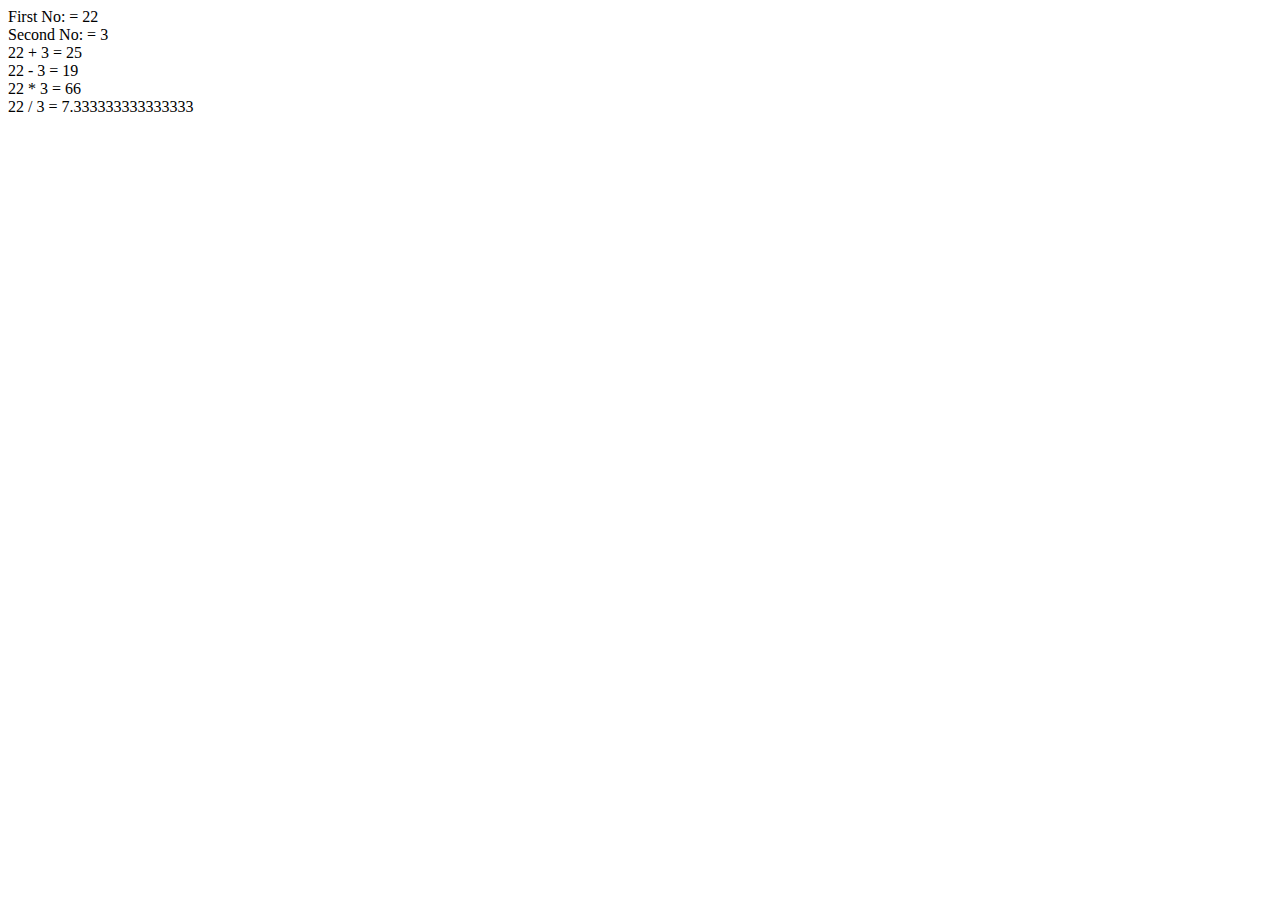
<file: V-5/daemi/index.html>
<html>
<head>
<title>Variables!!!</title>
<script type="text/javascript">
var one = 22;
var two = 3;
var add = one + two;
var minus = one - two;
var multiply = one * two;
var divide = one/two;
	document.write("First No: = " + one + "<br />Second No: = " + two + " <br />");
	document.write(one + " + " + two + " = " + add + "<br/>");
	document.write(one + " - " + two + " = " + minus + "<br/>");
	document.write(one + " * " + two + " = " + multiply + "<br/>");
	document.write(one + " / " + two + " = " + divide + "<br/>");
    console.log(divide)
</script>
</head>
<body>
</body>
</html>
</file>
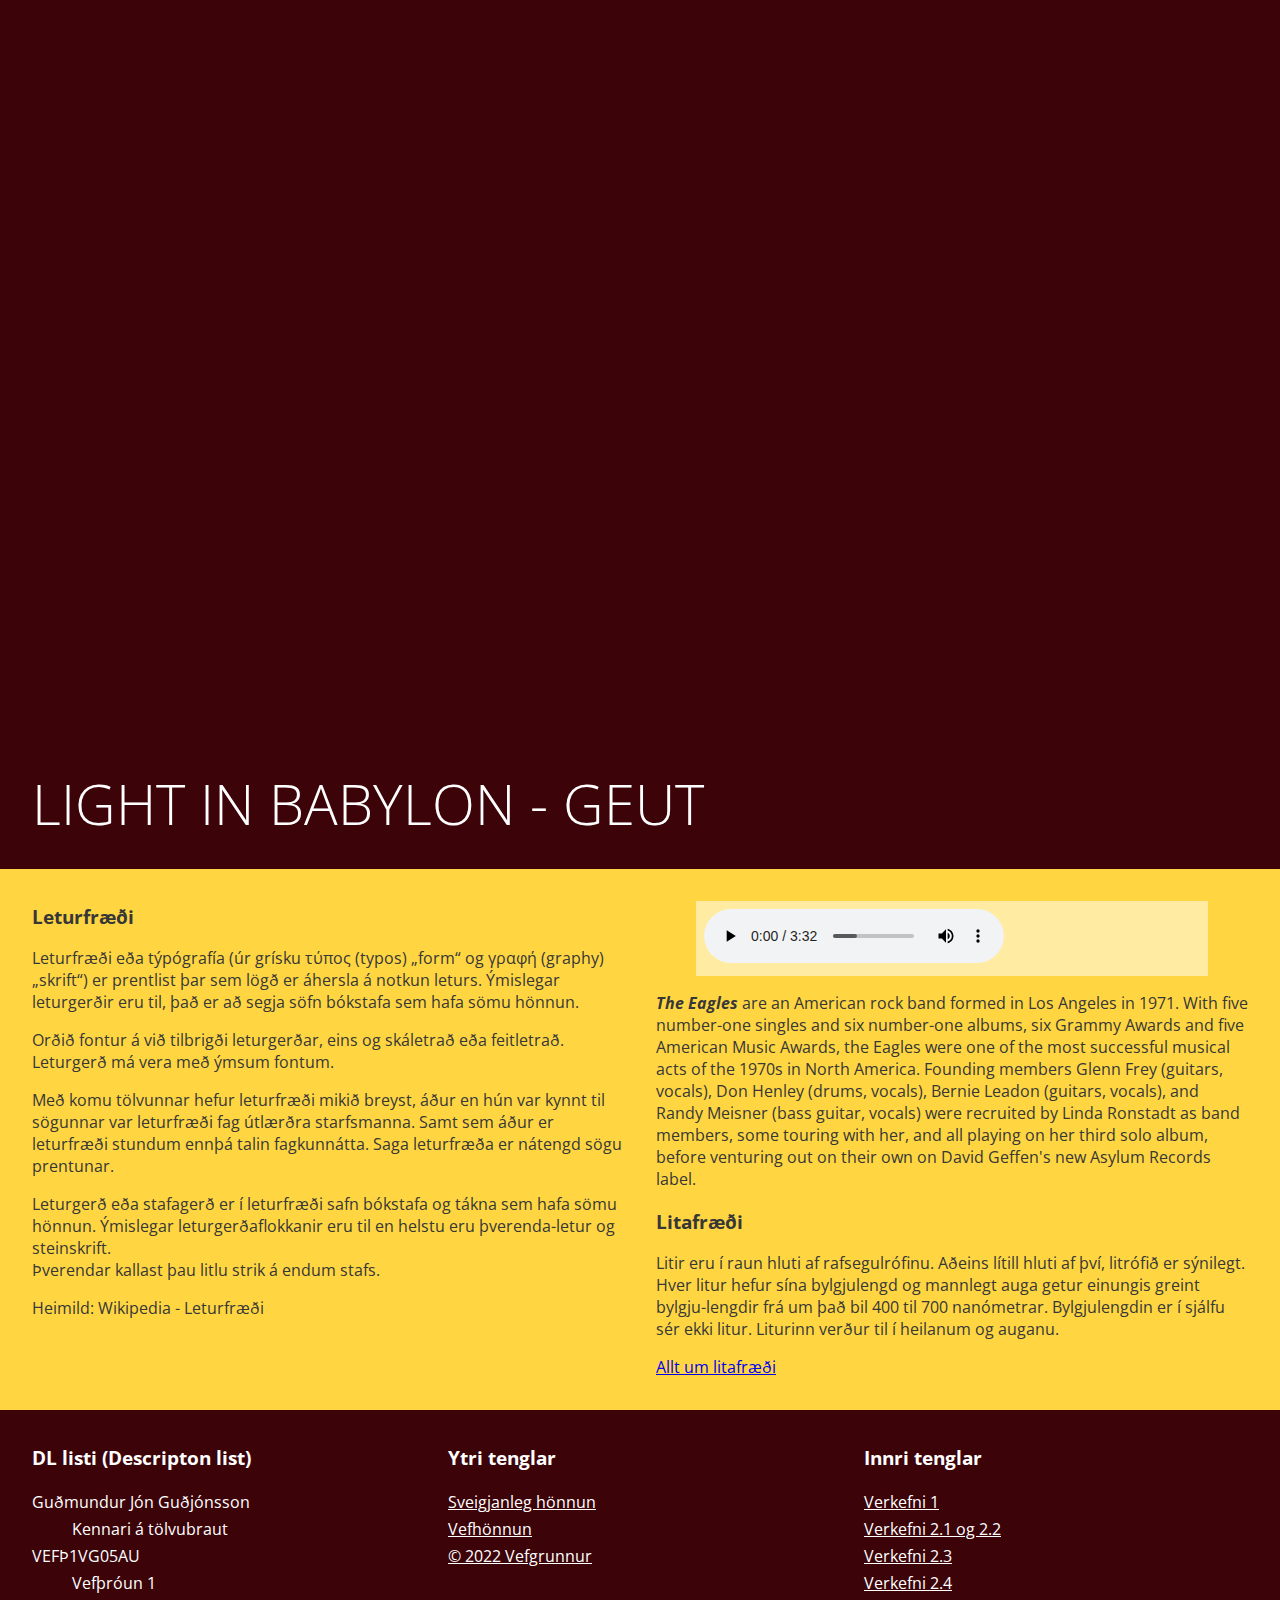
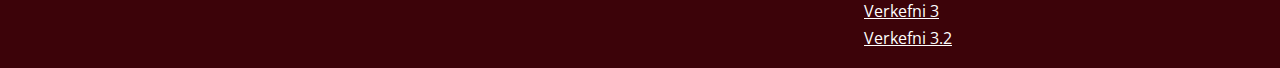
<file: V-4/Lausn/video-audio.html>
<!DOCTYPE html> 
<html> 
<head>
	<meta charset="utf-8">
	<meta name="viewport" content="width=device-width, initial-scale=1.0">
	<meta name="description" content="HTML layout, CSS Grid, Responsive Design, Svegjanleg hönnun">
	<meta name="author" content="Guðmundur Jón Guðjónsson">
	<title>Verkefni 4.</title>
    <link rel="preconnect" href="https://fonts.googleapis.com">
    <!--link rel="preconnect" href="https://fonts.gstatic.com" crossorigin-->
    <link href="https://fonts.googleapis.com/css2?family=Open+Sans:ital,wght@0,300;0,400;0,500;0,600;0,700;0,800;1,300;1,400;1,500;1,600;1,700;1,800&display=swap" rel="stylesheet">
	<link rel="stylesheet" type="text/css" href="styles.css">
    <link rel="stylesheet" type="text/css" href="iframe.css">
</head>
<body>
    <div class="container">
        <iframe 
            class="gluggi"
            src="https://www.youtube.com/embed/CJFEHKE5wr8" 
            title="YouTube video player" 
            frameborder="0" 
            allow="accelerometer; autoplay; clipboard-write; encrypted-media; gyroscope; picture-in-picture"
            allowfullscreen,
            name="target">
        </iframe>
    </div>
	<header class="container header">
        <h1>LIGHT IN BABYLON - Geut</h1>
	</header>
    <div class="bg-base">
        <main class="main container">
            <section class="col-2">
                <div>
                    <article>
                        <h3>Leturfræði </h3>
                        <p>Leturfræði eða týpógrafía (úr grísku τύπος (typos) „form“ og γραφή (graphy) „skrift“) er prentlist þar sem lögð er áhersla á notkun leturs. Ýmislegar leturgerðir eru til, það er að segja söfn bókstafa sem hafa sömu hönnun. </p>
                        Orðið fontur á við tilbrigði leturgerðar, eins og skáletrað eða feitletrað. Leturgerð má vera með ýmsum fontum.
                        <p>Með komu tölvunnar hefur leturfræði mikið breyst, áður en hún var kynnt til sögunnar var leturfræði fag útlærðra starfsmanna. Samt sem áður er leturfræði stundum ennþá talin fagkunnátta. Saga leturfræða er nátengd sögu prentunar.
                        </p>                        
                        <p>Leturgerð eða stafagerð er í leturfræði safn bókstafa og tákna sem hafa sömu hönnun. Ýmislegar leturgerða<wbr>flokkanir eru til en helstu eru þverenda-<wbr>letur og steinskrift. <br>Þverendar kallast þau litlu strik á endum stafs.</p> 
                        <p>Heimild: Wikipedia - Leturfræði</p>
                    </article>
                </div>
                <div>
                    <aside>			
                       <blockquote>
                            <audio controls>
                             <source src="audio/Take-It-Easy.mp3"> 
                            </audio> 
                         </blockquote>
                         <p><strong><em>The Eagles</em></strong> are an American rock band formed in Los Angeles in 1971. With five number-one singles and six number-one albums, six Grammy Awards and five American Music Awards, the Eagles were one of the most successful musical acts of the 1970s in North America. Founding members Glenn Frey (guitars, vocals), Don Henley (drums, vocals), Bernie Leadon (guitars, vocals), and Randy Meisner (bass guitar, vocals) were recruited by Linda Ronstadt as band members, some touring with her, and all playing on her third solo album, before venturing out on their own on David Geffen's new Asylum Records label.
                        </p>
                        <h3>Litafræði</h3>
                        <p>Litir eru í raun hluti af rafsegulrófinu. Aðeins lítill hluti af því, litrófið er sýnilegt. Hver litur hefur sína bylgjulengd og mannlegt auga getur einungis greint bylgju-<wbr>lengdir frá um það bil 400 til 700 nanómetrar. Bylgjulengdin er í sjálfu sér ekki litur. Liturinn verður til í heilanum og auganu.
                        </p><p><a href="http://vefir.multimedia.is/hafdis/lit/">Allt um litafræði</a></p>                        
                    </aside>
                </div><!--grein endar-->
            </section>
        </main>
    </div><!-- bakgrunnur endar -->
	<footer class="footer container col-3">
        <section>
            <h3>DL listi (Descripton list)</h3>
            <dl>
                <dt>Guðmundur Jón Guðjónsson</dt>
                <dd>Kennari á tölvubraut</dd>
                <dt>VEFÞ1VG05AU</dt>
                <dd>Vefþróun 1</dd>
              </dl>
        </section>
        <section>
            <h3>Ytri tenglar</h3>
            <ul>
                <li><a href="https://www.w3schools.com/css/css_rwd_intro.asp">Sveigjanleg hönnun</a></li>
                <li><a href="https://developer.mozilla.org/en-US/docs/Learn" target="_blank">Vefhönnun</a></li>
                <li><a href="https://vefgrunnur.github.io">&copy; 2022 Vefgrunnur</a></li>
            </ul>
        </section>
        <section>
            <h3>Innri tenglar</h3>
            <ul>
                <li><a href="../Verkefni-1/"> Verkefni 1</a></li>
                <li><a href="../Verkefni-2/V-21-22/"> Verkefni 2.1 og 2.2</a></li>
                <li><a href="../Verkefni-2/V-23/"> Verkefni 2.3</a></li>
                <li><a href="../Verkefni-2/V-24/">Verkefni 2.4</a></li>
                <li><a href="../Verkefni-3/">Verkefni 3</a></li>
                <li><a href="../Verkefni-3/verkefni-32/">Verkefni 3.2</a></li>
            </ul>
        </section>
    </footer>
</body>
</html>
</file>
<file: V-4/Lausn/styles.css>
html {
    scroll-behavior: smooth;
}
* {
    box-sizing: border-box;
}
body {
    background-color: #3c0309;
    /*background-image: linear-gradient(rgb(25, 75, 184),rgb(14, 14, 61));*/
    color:rgb(255, 255, 255);
    font-family: 'Open Sans', sans-serif;
    margin: 0;
}

blockquote {
    background-color: rgba(255, 255, 255, 0.5);
    padding: .5em;
} 

.bg-base {
    background-color: rgb(255, 214, 66);
    color: rgb(55,55,55)
}

.header h1 {
    font-weight: 300;
    font-size: 2.5em;
    text-transform: uppercase;
    text-align: center;
    margin: 0 0 .5em 0;
}

.header {
    display: grid;
    grid-template-columns: 1fr;
}

.topmenu a {
    color:#fff;
    display: block;
    margin: 0 1em 1em;
    padding: .5em 1em;
    text-transform: uppercase;
    text-decoration: none;
/*    border: 1px solid #fff;
    border-width: 1px 0; */
}
.topmenu {
    display: flex;
    flex-flow: row;
    justify-content: center;
    align-items: flex-end;
}
/* efnisyfirtlit menu */
.topnav {
    border: 1px solid blue;
}
.innermenu {
    display: flex;
    flex-flow: column;
    list-style-type: none;
    margin: 0;
    padding: 0;
    background-image: linear-gradient(rgb(25, 75, 184),rgb(14, 14, 61));
}
.innermenu li {
    text-align: center;
    padding: .3em 0;
    border-top: 1px solid #fff;
}
.innermenu a {
    display: block;
    color:#fff;
    text-decoration: none;
}
.footer {
    padding: 1em 0;
}

.footer ul {
    margin: 0;
    padding:0;
}

.footer li {
    list-style-type: none;
}

.footer ul, .footer dl {
    line-height: 1.7em;
}

.footer a {
    color: #fff;
}
.footer a:visited {
    color: rgb(252, 215, 176);
}

/* grid system */

.col-1, .col-2, .col-3, .col-4 {
    display: grid;
    grid-template-columns: 1fr;
    row-gap: 1em;
    gap:1em
}
.main {
    padding: 1em;
}
.footer {
    text-align: center;
    padding: 1em;
}
.totop {
    position: fixed;
    top:1em;
    right:1em;
    border: 1px solid #fff;
    border-radius: 50%;
    padding: 0 .6em .2em .6em;
    background-color: rgba(255, 255, 255, 0.5);
}
.totop a {
    display: block;
    color:rgb(25, 75, 184);
    font-size: 1.5em;
    text-decoration: none;
}

hr {
    border-style:dotted;
    border-color: #888;
    border-width:3px 0 0 0;
}
/* myndir */

img {
    max-width: 100%;
    height: auto;
}

/* viðmið - breakpoints */

@media screen and (min-width:37.5em) {  /* 600px */
    .col-3 {
        grid-template-columns: 1fr 1fr;
    }
}


@media screen and (min-width:48em) {
    .innermenu {
        flex-flow: row wrap;
        justify-content: space-around;
    }
    .innermenu li {
        border:0;
    }
    .innermenu a {
        padding: .5em 3em;
    }

    .footer {
        text-align: left;
    }
    .topmenu {
        justify-content: end;
        align-items: flex-end;
    }
    .header {
        display: grid;
        grid-template-columns: 2fr 1fr;
        padding-left: 1em;
    }
    .header h1 {
        font-weight: 300;
        font-size: 3.5em;
        margin-top: 1em;
        text-align: left;
    }
    .col-2, .col-4 {
        grid-template-columns: 1fr 1fr;
        gap: 2em;
    }
}

@media screen and (min-width:60em) {
    .col-3 {
        grid-template-columns: 1fr 1fr 1fr;
        gap: 2em;
    }
    .innermenu a {
        padding: .5em;
    }
    .innermenu li {
        border: 0;
        border-left: 1px solid #fff;
    }
    .innermenu li:first-child {
        border-left: 0;
    }
    .container {
        max-width: 60em;
        margin: 0 auto;
    }
    .col-2 {
        grid-template-columns: 1fr 1fr;
        gap: 2em;
    }

    .col-4 {
        grid-template-columns: repeat(4,1fr);
        gap: 2em;
    }
    .totop {
        top:auto;
        bottom:1em;
        right:1em;
    }
    .topmenu a {
        padding: 1.5em;
    }
}
@media screen and (min-width:80em) {
    .container {
        max-width: 78em;
    }
}
@media screen and (min-width:100em) {
    .container {
        max-width: 90em;
    }
}
</file>
<file: V-4/Lausn/iframe.css>
/* Rétt hlutfall youtube > iframe  (.gluggi) 
   óskuð breidd deilt í upphaflega breidd = n% 
   til að finna rétta hæð : n%  * upphafleg hæð 
*/

/* 20em = 320px*/
.gluggi {
    width:18em; /*~300px */ 
    height:10.5em; /*168px;*/ 
  }

@media screen and (min-width: 25em) {
    .gluggi {
      width:24em; /*368px;*/ 
      height:13em; /*207px;*/ 
    }
 }

@media screen and (min-width: 30em) {
    .gluggi {
     width:29em;     /*448px*/
     height:15.75em; /*252px;*/ 
   }
 }

@media screen and (min-width: 37.5em) {
    .gluggi {
      width:35em;     /*560px;*/
      height:19.7em; /*315px;*/
    }
 }

 @media screen and (min-width:48em){
  .gluggi {
    width:46em; /*736px;*/ 
    height:24.6em; /*414px;*/ 
  }
}
@media screen and (min-width:60em){
  .gluggi {
    width:58em; /*950px;*/ 
    height:33em; /*534px;*/ 
  }
}
@media screen and (min-width: 80em) {
    .gluggi { 
      width:78em; /*1248px;*/ 
      height:44em; /*~702px;*/ 
    }
} 
@media screen and (min-width: 100em) {
  .gluggi { 
    width:90em; /*1440px;*/ 
    height:50.6em; /*810px;*/ 
  }
}
</file>
